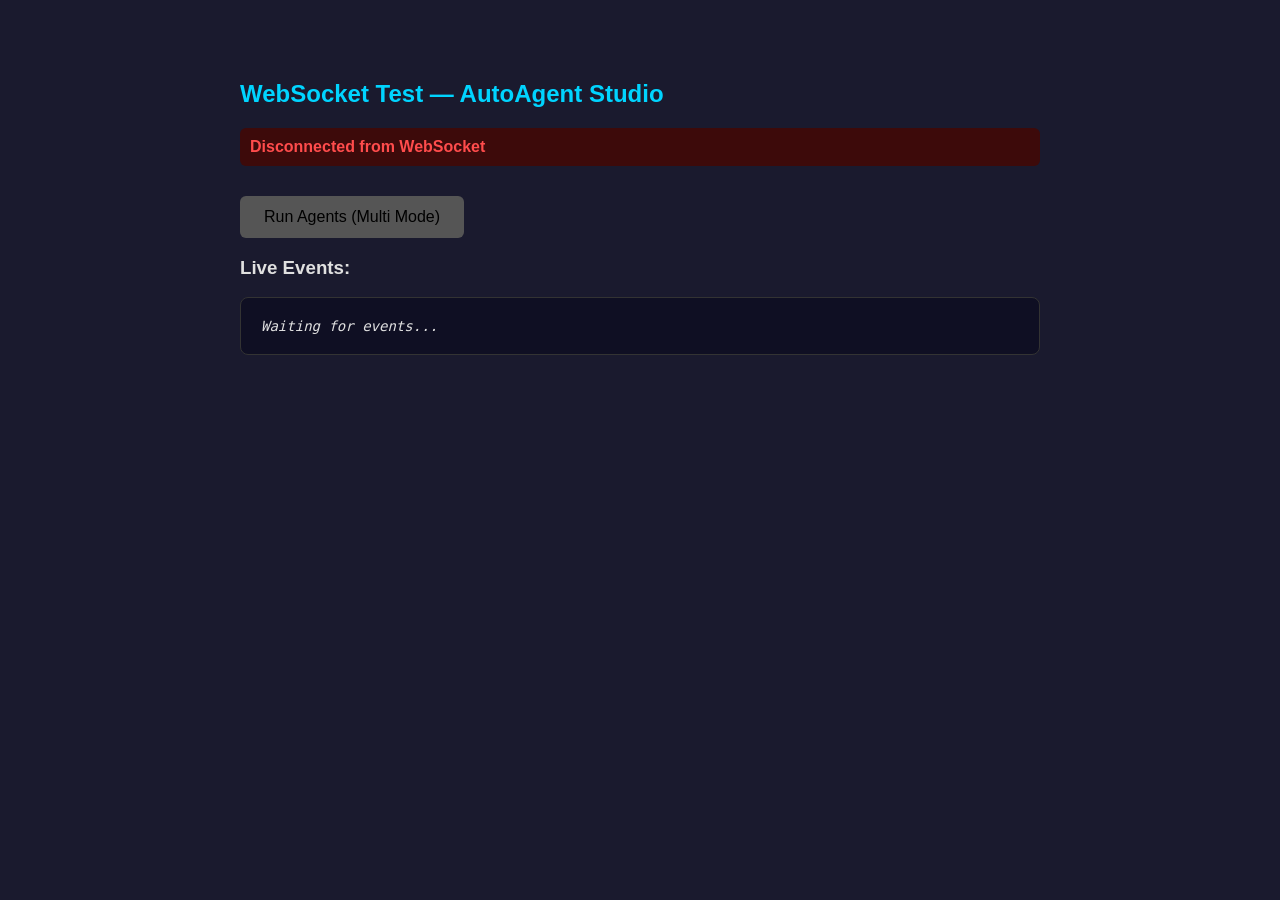
<file: backend/tests/ws_test.html>
<!doctype html>
<html>
  <head>
    <title>WebSocket Test — AutoAgent Studio</title>
    <style>
      body {
        font-family: "Segoe UI", sans-serif;
        max-width: 800px;
        margin: 40px auto;
        padding: 20px;
        background: #1a1a2e;
        color: #e0e0e0;
      }
      h2 {
        color: #00d4ff;
      }
      #status {
        padding: 10px;
        border-radius: 6px;
        margin-bottom: 20px;
        font-weight: bold;
      }
      .connected {
        background: #0a3d0a;
        color: #4cff4c;
      }
      .disconnected {
        background: #3d0a0a;
        color: #ff4c4c;
      }
      .connecting {
        background: #3d3d0a;
        color: #ffff4c;
      }
      #events {
        font-family: "Consolas", monospace;
        font-size: 14px;
        background: #0f0f23;
        padding: 20px;
        border-radius: 8px;
        max-height: 500px;
        overflow-y: auto;
        border: 1px solid #333;
      }
      .event-line {
        margin: 8px 0;
        padding: 8px 12px;
        border-radius: 4px;
        border-left: 4px solid;
      }
      .event-task_started {
        border-color: #00d4ff;
        background: #0a1a2e;
      }
      .event-planner_thinking {
        border-color: #ff9800;
        background: #2e1a0a;
      }
      .event-planner_complete {
        border-color: #4caf50;
        background: #0a2e0a;
      }
      .event-researcher_thinking {
        border-color: #ff9800;
        background: #2e1a0a;
      }
      .event-researcher_complete {
        border-color: #4caf50;
        background: #0a2e0a;
      }
      .event-writer_thinking {
        border-color: #ff9800;
        background: #2e1a0a;
      }
      .event-task_complete {
        border-color: #00ff88;
        background: #0a2e1a;
      }
      .event-task_error {
        border-color: #ff4444;
        background: #2e0a0a;
      }
      .event-type {
        font-weight: bold;
        color: #00d4ff;
      }
      .event-data {
        color: #aaa;
        font-size: 12px;
        margin-top: 4px;
      }
      button {
        background: #00d4ff;
        color: #000;
        border: none;
        padding: 12px 24px;
        border-radius: 6px;
        font-size: 16px;
        cursor: pointer;
        margin-top: 10px;
      }
      button:hover {
        background: #00b8d4;
      }
      button:disabled {
        background: #555;
        cursor: not-allowed;
      }
    </style>
  </head>
  <body>
    <h2>WebSocket Test — AutoAgent Studio</h2>
    <div id="status" class="connecting">Connecting to WebSocket...</div>
    <button id="runBtn" disabled onclick="runAgents()">
      Run Agents (Multi Mode)
    </button>
    <h3>Live Events:</h3>
    <div id="events"><em>Waiting for events...</em></div>

    <script>
      // Generate a unique client ID for this browser tab
      const clientId = "test-" + Math.random().toString(36).substr(2, 8);
      const statusDiv = document.getElementById("status");
      const eventsDiv = document.getElementById("events");
      const runBtn = document.getElementById("runBtn");
      let firstEvent = true;

      // Use the same host the page was loaded from (avoids CORS issues)
      const wsProtocol = window.location.protocol === "https:" ? "wss:" : "ws:";
      const wsUrl = `${wsProtocol}//${window.location.host}/ws/${clientId}`;
      const apiUrl = `/api/run`;

      // Step 1: Connect to WebSocket
      const ws = new WebSocket(wsUrl);

      ws.onopen = () => {
        statusDiv.textContent = `Connected! Client ID: ${clientId}`;
        statusDiv.className = "connected";
        runBtn.disabled = false;
      };

      ws.onclose = () => {
        statusDiv.textContent = "Disconnected from WebSocket";
        statusDiv.className = "disconnected";
        runBtn.disabled = true;
      };

      ws.onerror = (err) => {
        statusDiv.textContent =
          "WebSocket error — is the backend running on port 8000?";
        statusDiv.className = "disconnected";
      };

      // Step 2: Display incoming events
      ws.onmessage = (e) => {
        if (firstEvent) {
          eventsDiv.innerHTML = "";
          firstEvent = false;
        }

        const message = JSON.parse(e.data);
        const eventType = message.event;
        const eventData = message.data;

        const line = document.createElement("div");
        line.className = `event-line event-${eventType}`;
        line.innerHTML = `
                <div class="event-type">${eventType}</div>
                <div class="event-data">${JSON.stringify(eventData, null, 2)}</div>
            `;
        eventsDiv.appendChild(line);
        eventsDiv.scrollTop = eventsDiv.scrollHeight;

        // Re-enable button when task completes or errors
        if (eventType === "task_complete" || eventType === "task_error") {
          runBtn.disabled = false;
        }
      };

      // Step 3: Trigger agent run via HTTP POST
      function runAgents() {
        runBtn.disabled = true;
        firstEvent = true;
        eventsDiv.innerHTML = "<em>Starting agent pipeline...</em>";

        fetch(apiUrl, {
          method: "POST",
          headers: { "Content-Type": "application/json" },
          body: JSON.stringify({
            goal: "What are the top 3 benefits of drinking water daily?",
            mode: "multi",
            client_id: clientId,
          }),
        })
          .then((res) => res.json())
          .then((data) => {
            console.log("HTTP response:", data);
          })
          .catch((err) => {
            console.error("HTTP error:", err);
            eventsDiv.innerHTML += `<div class="event-line event-task_error">
                    <div class="event-type">HTTP Error</div>
                    <div class="event-data">${err.message}</div>
                </div>`;
            runBtn.disabled = false;
          });
      }
    </script>
  </body>
</html>
</file>
